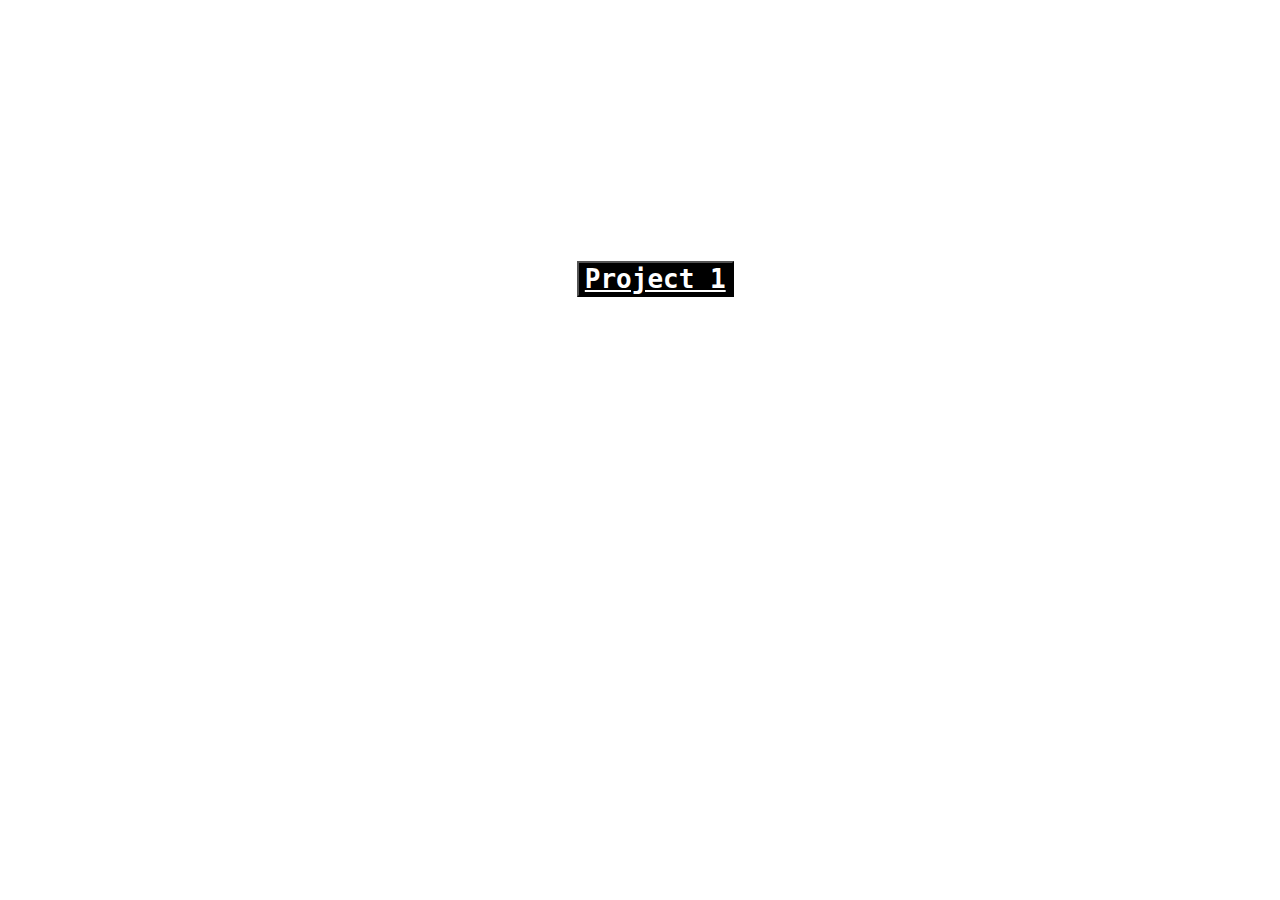
<file: index.html>
<!DOCTYPE html>
<html lang="en">
<head>
    <meta charset="UTF-8">
    <meta name="viewport" content="width=device-width, initial-scale=1.0">
    <title>project 1</title>

    <style>
        button{
            margin-top: 20%;
            margin-left: 45%;
            font-size: xx-large;
            color: white;
            font-weight: bold;
            font-family: monospace;
            background-color: black;
        }
        button:hover{
            background-color: blueviolet;
           
        }
        a{
            font-size: xx-large;
            color: white;
        }

    </style>
</head>


<body>

    <button> <a href="./project1/pro1.html" > Project 1 </a>


    
</body>
</html>
</file>
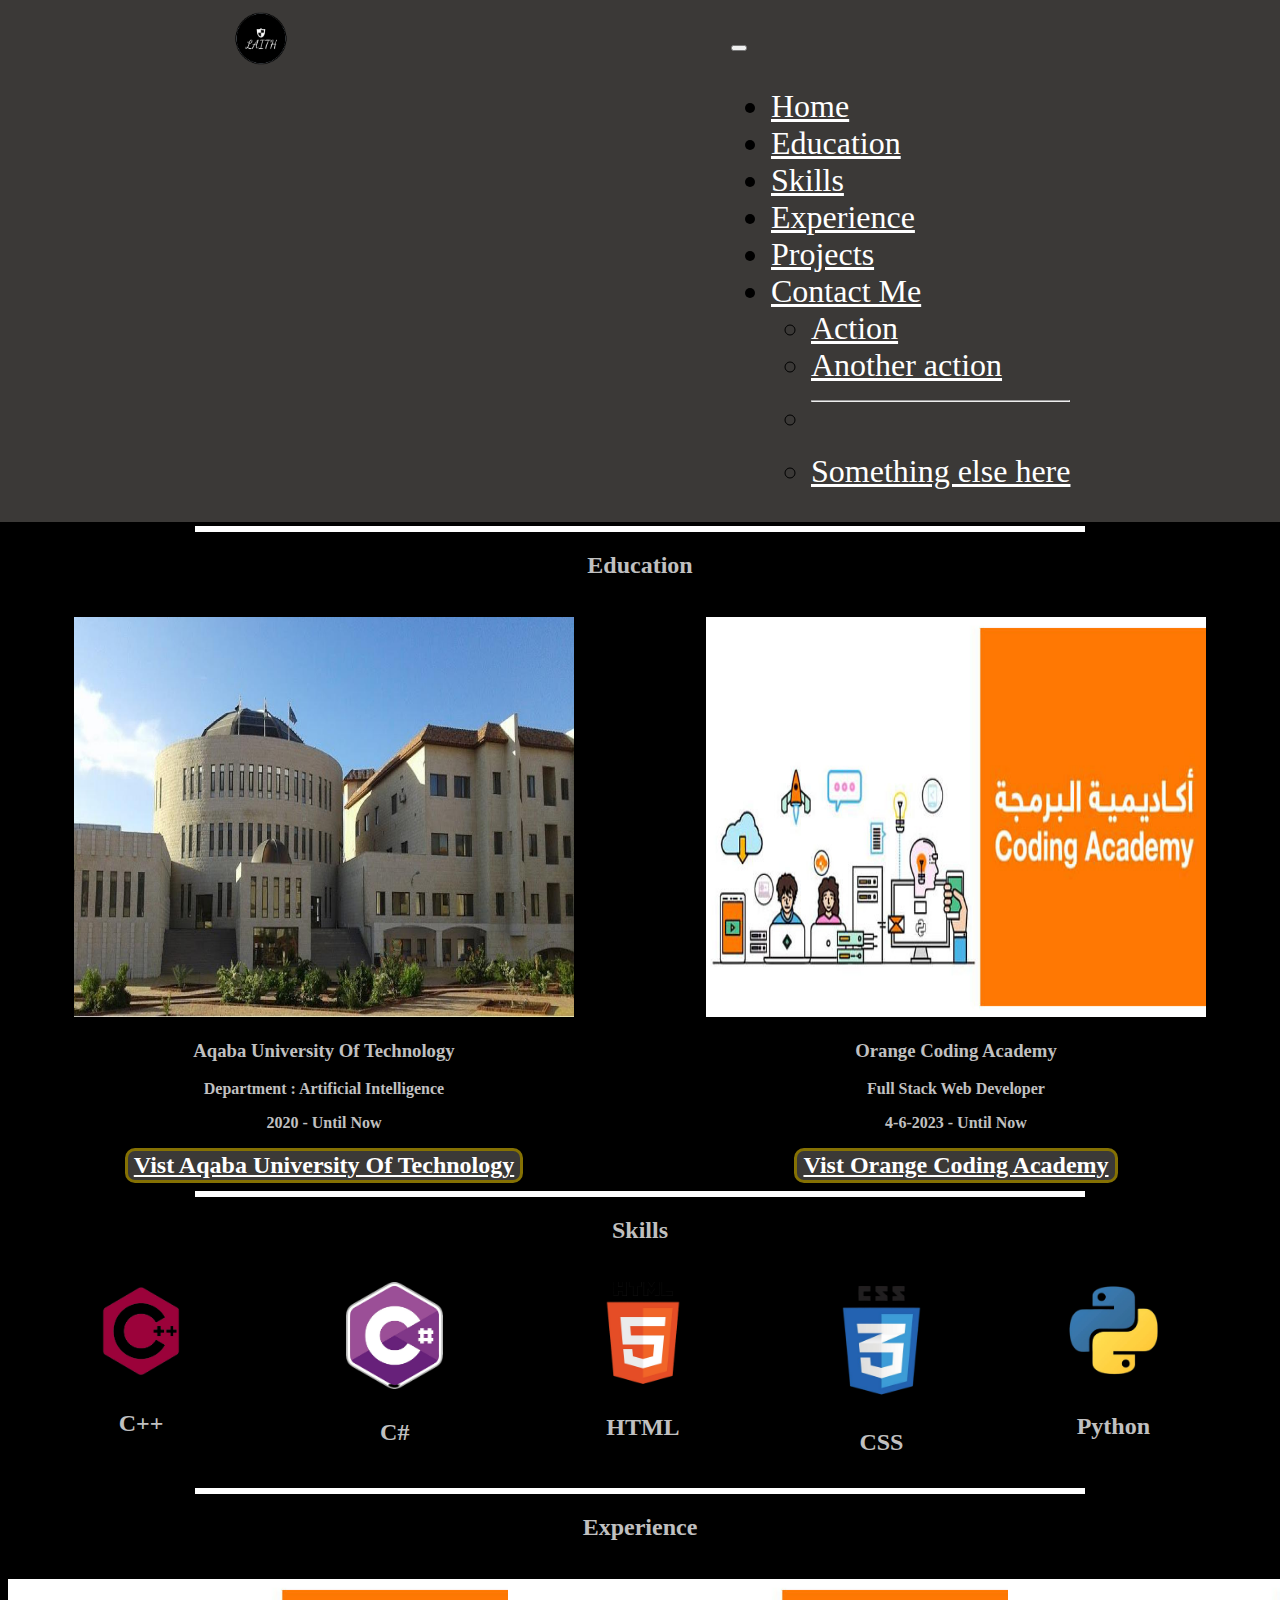
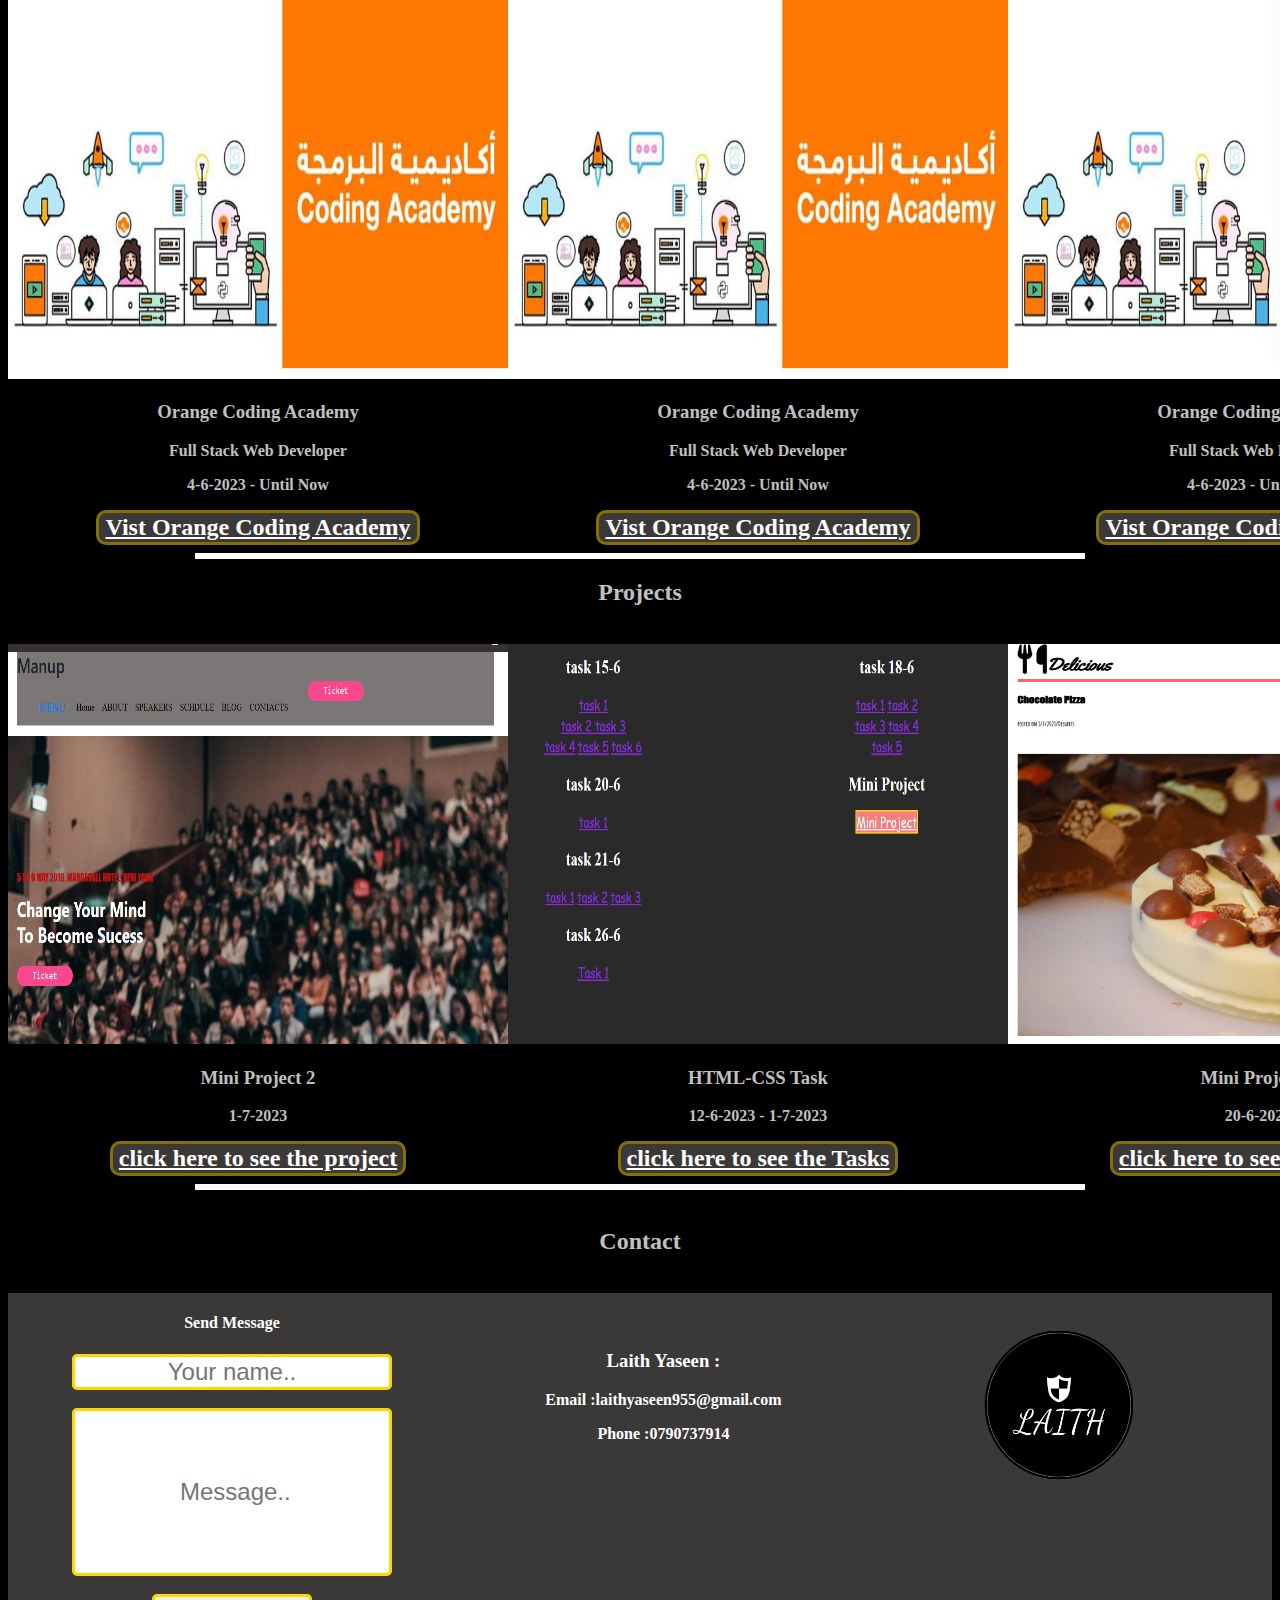
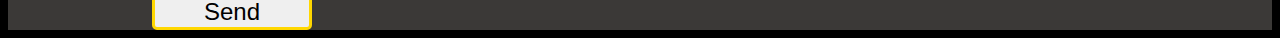
<file: project1/pro1.html>
<!DOCTYPE html>
<html lang="en">
<head>
    <meta charset="UTF-8">
    <meta name="viewport" content="width=device-width, initial-scale=1.0">
    <meta name="viewport" content="width=device-width, initial-scale=1.0">
    <title>Laith</title>
    <link rel="stylesheet" href="https://cdn.jsdelivr.net/npm/bootstrap@4.6.2/dist/css/bootstrap.min.css" 
    integrity="sha384-xOolHFLEh07PJGoPkLv1IbcEPTNtaed2xpHsD9ESMhqIYd0nLMwNLD69Npy4HI+N" crossorigin="anonymous">
    <link rel="stylesheet" href="https://cdnjs.cloudflare.com/ajax/libs/font-awesome/6.4.0/css/all.min.css" 
    integrity="sha512-iecdLmaskl7CVkqkXNQ/ZH/XLlvWZOJyj7Yy7tcenmpD1ypASozpmT/E0iPtmFIB46ZmdtAc9eNBvH0H/ZpiBw=="
     crossorigin="anonymous" referrerpolicy="no-referrer" />
     <link rel="preconnect" href="https://fonts.googleapis.com">
<link rel="preconnect" href="https://fonts.gstatic.com" crossorigin>
<link href="https://fonts.googleapis.com/css2?family=Amatic+SC&family=Work+Sans:ital,wght@0,100;1,100&display=swap"
 rel="stylesheet">

 <link rel="stylesheet" href="pro1.css">

</head>
 

<body>

  <header>

    <section id="sec1">


      <div id="logo">
        <img src="../logo.png" alt="logo" id="logoimg">
      </div>
        
      <div id="nav">

         <nav class="navbar navbar-expand-lg bg-body-tertiary">
        <div class="container-fluid">
          <button class="navbar-toggler" type="button" data-bs-toggle="collapse" data-bs-target="#navbarSupportedContent" 
          aria-controls="navbarSupportedContent" aria-expanded="false" aria-label="Toggle navigation">
            <span class="navbar-toggler-icon"></span>
          </button>
          <div class="collapse navbar-collapse" id="navbarSupportedContent">
            <ul class="navbar-nav me-auto mb-2 mb-lg-0 ">
              <li class="nav-item mr-3" >
                <a class="nav-link active text-light" aria-current="page" href="#">Home</a>
              </li>
              <li class="nav-item mr-3">
                <a class="nav-link active text-light" aria-current="page" href="#hr1">Education</a>
              </li>
              <li class="nav-item mr-3">
                <a class="nav-link active text-light" aria-current="page" href="#hr2">Skills</a>
              </li>
              <li class="nav-item mr-3">
                <a class="nav-link text-light" href="#hr3"> Experience</a>
              </li>
              <li class="nav-item mr-3">
                <a class="nav-link text-light" href="#hr4">  Projects</a>
              </li>
              <li class="nav-item mr-3">
                <a class="nav-link text-light" href="#fsec2"> Contact Me</a>
              </li>
          
                <ul class="dropdown-menu">
                  <li><a class="dropdown-item text-light"  href="#">Action</a></li>
                  <li><a class="dropdown-item" href="#">Another action</a></li>
                  <li><hr class="dropdown-divider"></li>
                  <li><a class="dropdown-item" href="#">Something else here</a></li>
                </ul>
              </li>
            
            </ul>
           
          </div>
        </div>
      </nav>

      </div>

    </section>
  </header>







  <main>


    <section id="home">


     <div id="divimg">
      <img src="../me.png" alt="me" id="myimg">


     </div>



     <div id="divme">
      <h1>Laith Ahmad Yaseen</h1>
      <p>Full Stack Web Developer & Artificial Intelligence</p>
      <p>I have many experiences in programming languages and web design </p>

      <button id="cv" > <a href="../cv.pdf" download style="color: white;"> Download CV </a>
       
      </button>
     </div>


     <div >
      <img src="../logo.png" alt="logo" id="logom">
    </div>

    </section>
    <br>

    <hr id="hr1">

    <h2 style="text-align: center; color: silver; font-weight: bold;">Education</h2>
<article id="Education">
 


    <section id="unvimg">
      

      <div><img src="../b.jpg" alt="unv" class="eimg"></div>
      <div>
        <h3>Aqaba University Of Technology</h3>
        <p>Department : Artificial Intelligence</p>
        <p>2020 - Until Now</p>
        <button id="btna" >
          <a href="http://www.aut.edu.jo/en" target="_blank">Vist Aqaba University Of Technology</a> 
        </button>
      </div>

    </section>


    <section id="orangeimg">


      <div><img src="../a.jpg" alt="orange" class="eimg"></div>
      <div>
        <h3>Orange Coding Academy</h3>
        <p>Full Stack Web Developer </p>
        <p> 4-6-2023 - Until Now</p>
        <button id="btno">
          <a href="https://yo.orange.jo/orange-coding-academy" target="_blank"> Vist Orange Coding Academy</a> 
        </button>
      </div>
    </section>
  </article>

  <hr id="hr2">


  <h2 style="text-align: center; color: silver; font-weight: bold;">Skills</h2>

<article id="skills">

  <section id="ssec">

    <div class="sdiv">
      <img src="../c++.png" alt="c++" class="simg">
      <p>C++</p>

    </div>

    <div class="sdiv">
      <img src="../c.png" alt="c#" class="simg">
      <p>C#</p>

    </div>

    <div class="sdiv">
      <img src="../html.png" alt="html" class="simg">
      <p>HTML</p>

    </div>

    <div class="sdiv">
      <img src="../css.png" alt="css" class="simg">
      <p>CSS</p>

    </div>

    <div class="sdiv">
      <img src="../py.png" alt="python" class="simg">
      <p>Python</p>

    </div>


  </section>

</article>

<hr id="hr3">

<h2 style="text-align: center; color: silver; font-weight: bold;">Experience</h2>



<article id="experience">

  <section id="orangeimg">


    <div><img src="../a.jpg" alt="orange" class="eimg"></div>
    <div>
      <h3>Orange Coding Academy</h3>
      <p>Full Stack Web Developer </p>
      <p> 4-6-2023 - Until Now</p>
      <button id="btno">
        <a href="https://yo.orange.jo/orange-coding-academy" target="_blank"> Vist Orange Coding Academy</a> 
      </button>
    </div>
  </section>
  <section id="orangeimg">


    <div><img src="../a.jpg" alt="orange" class="eimg"></div>
    <div>
      <h3>Orange Coding Academy</h3>
      <p>Full Stack Web Developer </p>
      <p> 4-6-2023 - Until Now</p>
      <button id="btno">
        <a href="https://yo.orange.jo/orange-coding-academy" target="_blank"> Vist Orange Coding Academy</a> 
      </button>
    </div>
  </section>

  <section id="orangeimg">


    <div><img src="../a.jpg" alt="orange" class="eimg"></div>
    <div>
      <h3>Orange Coding Academy</h3>
      <p>Full Stack Web Developer </p>
      <p> 4-6-2023 - Until Now</p>
      <button id="btno">
        <a href="https://yo.orange.jo/orange-coding-academy" target="_blank"> Vist Orange Coding Academy</a> 
      </button>
    </div>
  </section>

</article>




<hr id="hr4">


<h2 style="text-align: center; color: silver; font-weight: bold;">Projects</h2>




<article id="projects">

  
  <section id="orangeimg">


    <div><img src="../p2.PNG" alt="orange" class="eimg"></div>
    <div>
      <h3>Mini Project 2 </h3>
      <p> 1-7-2023 </p>
      <button id="btno">
        <a href="https://laithy0.github.io/Minproject2/project_1/pro1.html" target="_blank">click here to see the project</a>
      </button>
    </div>
  </section>


  
  <section id="orangeimg">


    <div><img src="../k.PNG" alt="orange" class="eimg"></div>
    <div>
      <h3>HTML-CSS Task </h3>
      <p> 12-6-2023 - 1-7-2023</p>
      <button id="btno">
        <a href="https://laithy0.github.io/Html_Css_task/" target="_blank">click here to see the Tasks</a>
      </button>
    </div>
  </section>



  <section id="orangeimg">

    <div><img src="../p1.PNG" alt="orange" class="eimg"></div>
    <div>
      <h3>Mini Project 1 </h3>
      <p> 20-6-2023</p>
      <button id="btno">
        <a href="https://laithy0.github.io/Html_Css_task/minP/min.html" target="_blank"> click here to see the project</a> 
      </button>
    </div>
  </section>
  
</article>


  </main>

<hr id="hr5">

<h2 style="text-align: center; color: silver; font-weight: bold; margin-top: 3%;">Contact</h2>


<footer>
<section id="secbutn">
<div id="fdiv">
  <h4 style="color: white; font-weight: bold;"> Send Message</h4>
  
  <input type="text" id="name" name="btn" placeholder="Your name.."><br><br>
  
  <input type="text" id="mname" name="btn" placeholder=" Message.."><br><br>
  
<button id="fbtno" type="reset" name="btn">
  Send
  </button>
      </div>

</section>

<section id="fsec2">
  <h3>Laith Yaseen :</h3>
  <p><strong>Email :</strong>laithyaseen955@gmail.com</p>
  <p><strong>Phone :</strong>0790737914</p>
  <a href="https://github.com/LaithY0" target="_blank" ><i class="fa-brands fa-github fa-beat-fade flogo ln"></i></a>
      <a href="https://www.linkedin.com/in/laith-yaseen-70001527a/" target="_blank" >
        <i class="fa-brands fa-linkedin fa-beat-fade flogo ln"></i></a>
    
</section>

<section id="lsecc">
  <div id="flogo">
    <img src="../logo.png" alt="logo" id="logof">
  </div>
</section>

</footer>


</body>
</file>
<file: project1/pro1.css>
body{
    background-color: black;
}
#sec1{
    width:100%;
    background-color:rgb(59, 57, 55);
    position: fixed;
    top: 0;
    left: 0;
    display: flex;
    justify-content: center;
    justify-content: space-around;
    
}
main{
    margin-top: 5%;
}
#logo{
 
   border-radius: 10px;
   width: 8%;
   height:8%;
}
#logoimg{

    width: 100%;
    height: 100%;
}
#nav{
    margin-top: 1.5%;
    font-size: xx-large;
    /* font-weight: bold; */
}
#home{
    display: flex;
    width: 100%;
    justify-content: center;
    justify-content: space-around;
    
}

#divimg{
    display: inline;
    margin-left: 5%;
    
   

}

#divme{
    color:silver;
    margin-top: 5%;
    font-weight: bold;


}
#myimg{
    width: 100%;
    height: 100%;
}

#hr1{

    color: white;
    border: solid 3px ;
    width: 70%;
}
    

#Education{
    display: flex;
    justify-content: space-around;
    margin-top: 3%; 
    text-align: center;
    color: silver;


}

#unvimg{
    text-align: center;
    color: silver;
    font-weight: bold;


}

#orangeimg{
    text-align: center;
    color: silver;
    font-weight: bold;


}
.eimg{
    width: 500px;
    height: 400px;
}
#btna{
    font-size: x-large;
    font-weight: bold;
    font-family:cursive;
    background-color:rgb(59, 57, 55);
    color:white;
    border-radius: 10px;
    border: solid rgb(133, 113, 3);
}
#btna:hover{
    background-color: black;
    box-shadow: 0 12px 16px 0 rgba(0,0,0,0.24), 0 17px 50px 0 rgba(0,0,0,0.19);
}

#btno{
    font-size: x-large;
    font-weight: bold;
    font-family:cursive;
    background-color:rgb(59, 57, 55);
    color:white;
    border-radius: 10px;
    border: solid rgb(133, 113, 3);
    
}

#btno:hover{
    background-color: black;
    box-shadow: 0 12px 16px 0 rgba(0,0,0,0.24), 0 17px 50px 0 rgba(0,0,0,0.19);
}
#skills{
    display: flex;
    margin-top: 3%;

}
#ssec{
    display: flex;
    margin-right: 3%;

}
.simg:hover{

    width: 50% ;
    transition-duration: 0.3s;
   
   

}

.simg:hover{

    width: 50% ;
    transition-duration: 0.3s;
   
   

}

.sdiv{
    text-align: center;
    color: silver;
    font-weight: bold;
    font-size: x-large;

}
.simg{

    width: 40%;

}
#experience{
    margin-top: 3%;
    display: flex;
    justify-content: space-around;
    text-align: center;
}

#projects{
    margin-top: 3%;
    display: flex;
    justify-content: space-around;
    text-align: center;

}

#hr2{

    color: white;
    border: solid 3px ;
    width: 70%;
}

#hr3{

    color: white;
    border: solid 3px ;
    width: 70%;
}

#hr4{

    color: white;
    border: solid 3px ;
    width: 70%;
}
a{
    color: white;
}


#hr5{

    color: white;
    border: solid 3px ;
    width: 70%;
}


footer{
    margin-top: 3%;
    background-color:rgb(59, 57, 55);
    display: flex;
    justify-content: center;
    justify-content: space-around;

    
}
#name{
    font-size: x-large;
    text-align: center;
    border-radius: 5px;
    border: solid gold;
}
#mname{
    font-size: x-large;
    text-align: center;
    height: 10rem;
    border-radius: 5px;
    border: solid gold;

}
#fdiv{

}
#fsec2{
    color: white;
    font-weight: bold;
    text-align: center;
    margin-top: 3%;
    margin-left: 2%;
}
.ln{
    font-size: xx-large;
    padding-left: 1%;
}
#flogo{
    

}
#logof{
height: 14rem;
}
#secbutn{
    text-align: center;
}
#fbtno{
    font-size: x-large;
    border-radius: 5px;
    border: solid gold;
    width:160px;

}
#fbtno:hover{
    background-color: rgb(140, 95, 182);
    
}
#cv{
    margin-top: 2%;
    font-size: xx-large;
    font-weight: bold;
    border-radius: 10px;
    border: solid gold ;
    background-color: black;
    color: white;
    text-align: center;
}
#cv:hover{
    background-color: rgb(119, 66, 172);
    width: 70%;
    transition-duration: 0.3s;

}

@media (min-width: 280px) and (max-width: 1000px){
    
  
   #home{
        display: flex;
        flex-wrap: wrap;
        justify-content: center;
        margin-left: 45%; 
    }
    #Education{

        display: flex;
        flex-wrap: wrap;
        justify-content: center;
         margin-left: 80%;
    }
    h2{
         margin-left: 75%; 
    }
    hr{
         margin-left: 55%; 
    }
    .eimg{
        margin-top: 3%;
    }

    #ssec{
        display: grid;
        grid-template-columns: auto auto auto;
        grid-template-rows: auto auto ;
        margin-left: 70%; 
       
    }
    .simg{
        width: 50%;
        margin-top: 2%;
    }
    #experience{
        display: flex;
        flex-wrap: wrap;
        justify-content: center;
         margin-left: 80%; 

    }
    #projects{

        display: flex;
        flex-wrap: wrap;
        justify-content: center;
         margin-left: 80%;

    }

    footer{
        display: flex;
        flex-wrap: wrap;
        grid-template-rows:auto auto;
        margin-left: 80%;
        background-color: black;
    }
 






















}
</file>
